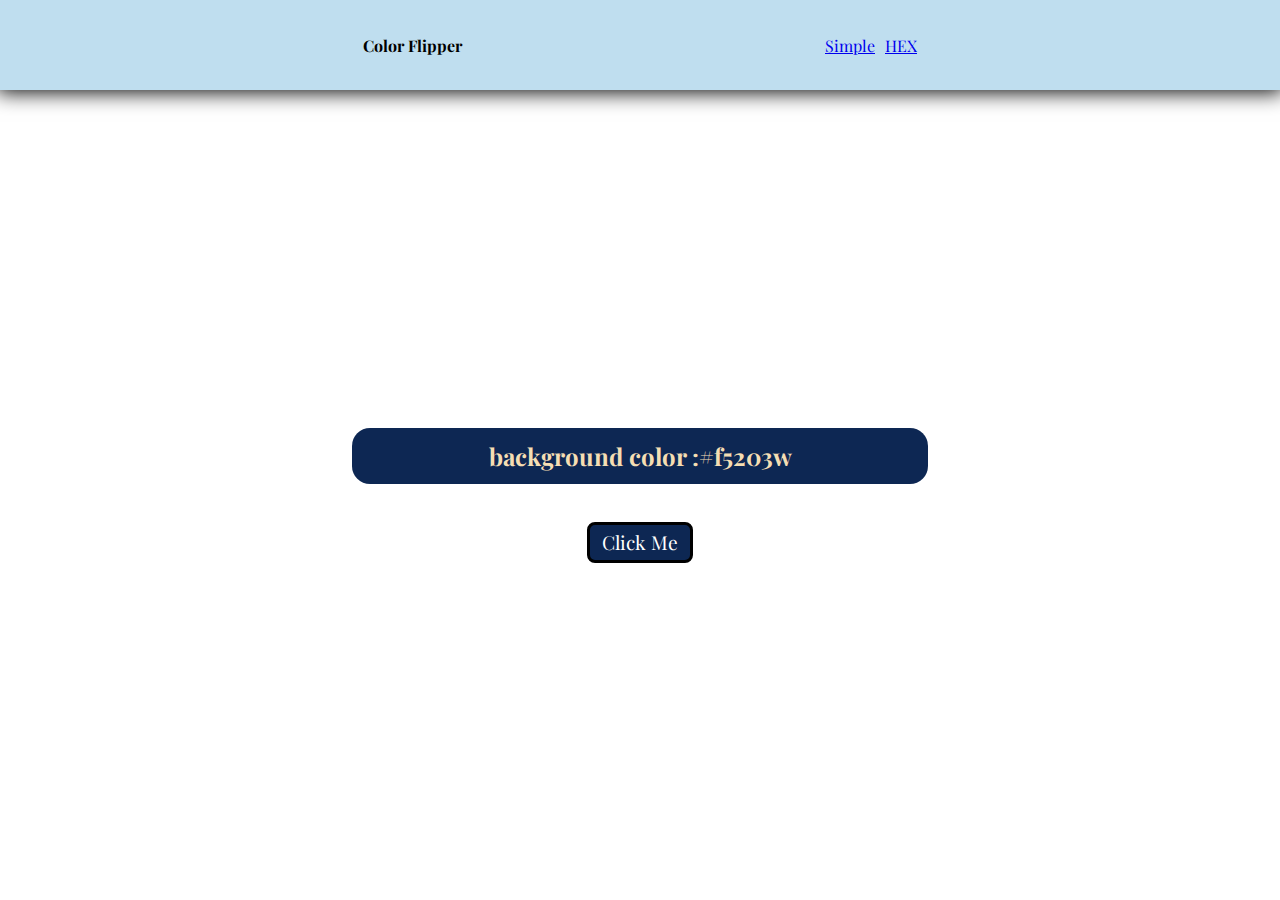
<file: index.html>
<!DOCTYPE html>
<html lang="en">
<head>
    <meta charset="UTF-8">
    <meta name="viewport" content="width=device-width, initial-scale=1.0">
    <title>SIMPLE</title>
    <link rel="stylesheet" href="cfs.css">
</head>
<body>
  <nav>
    <div class="nav-center">
        <h4>Color Flipper</h4>
        <ul class="navlinks">
            <li><a href="index.html">Simple</a></li>
            <li><a href="hex.html">HEX</a></li>
        </ul>
    </div>
  </nav>
  <main>
    <div class="container">
      <h2>background color :   <span class="color">  #f5203w</span></h2>
      
      <button class="btn btn-hero" id="btn">Click Me </button>
    </div>
  </main>

    <script src="./cfjs.js">

    </script>
</body>
</html>
</file>
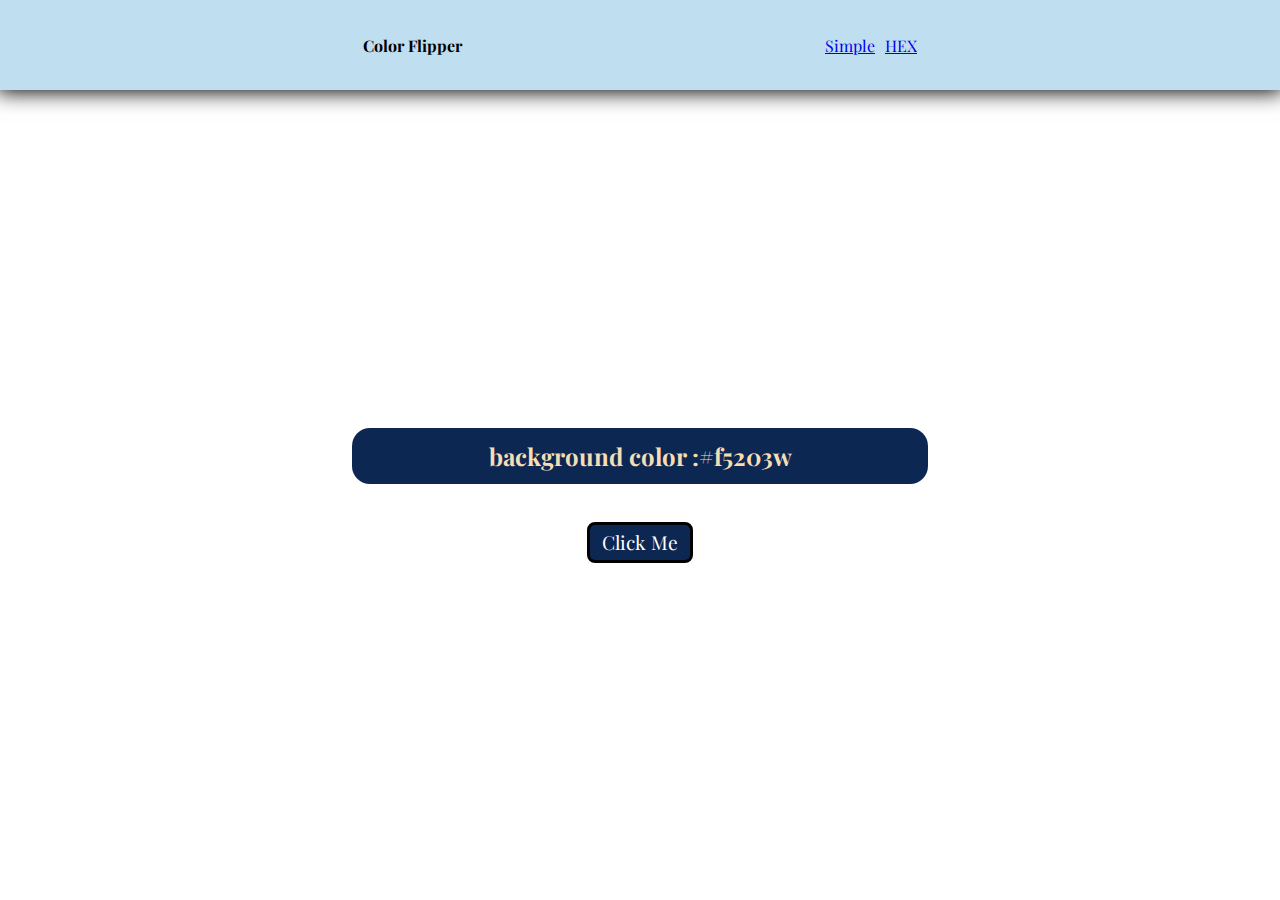
<file: colorflipper.html>
<!DOCTYPE html>
<html lang="en">
<head>
    <meta charset="UTF-8">
    <meta name="viewport" content="width=device-width, initial-scale=1.0">
    <title>SIMPLE</title>
    <link rel="stylesheet" href="cfs.css">
</head>
<body>
  <nav>
    <div class="nav-center">
        <h4>Color Flipper</h4>
        <ul class="navlinks">
            <li><a href="colorflipper.html">Simple</a></li>
            <li><a href="hex.html">HEX</a></li>
        </ul>
    </div>
  </nav>
  <main>
    <div class="container">
      <h2>background color :   <span class="color">  #f5203w</span></h2>
      
      <button class="btn btn-hero" id="btn">Click Me </button>
    </div>
  </main>

    <script src="./cfjs.js">

    </script>
</body>
</html>
</file>
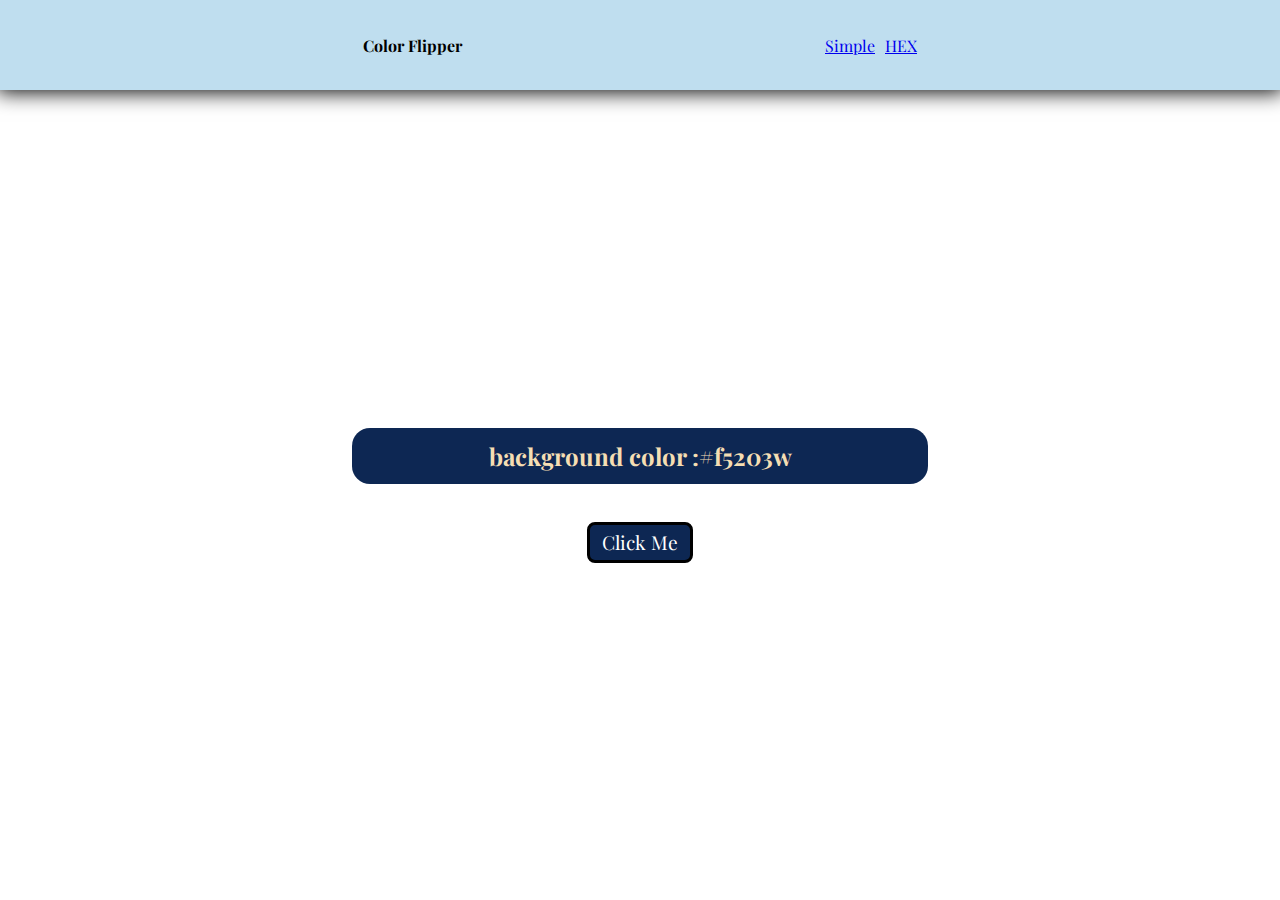
<file: hex.html>
<!DOCTYPE html>
<html lang="en">
<head>
    <meta charset="UTF-8">
    <meta name="viewport" content="width=device-width, initial-scale=1.0">
    <title>HEX ORIENTED</title>
    <link rel="stylesheet" href="cfs.css">
</head>
<body>
  <nav>
    <div class="nav-center">
        <h4>Color Flipper</h4>
        <ul class="navlinks">
            <li><a href="index.html">Simple</a></li>
            <li><a href="hex.html">HEX</a></li>
        </ul>
    </div>
  </nav>
  <main>
    <div class="container">
      <h2>background color :   <span class="color">  #f5203w</span></h2>
      
      <button class="btn btn-hero" id="btn">Click Me </button>
    </div>
  </main>

    <script src="./hex.js">

    </script>
</body>
</html>
</file>
<file: cfs.css>
@import url('https://fonts.googleapis.com/css2?family=Playfair+Display:ital,wght@0,400..900;1,400..900&display=swap');

*{
    margin: 0;
    padding: 0;
    font-family: "Playfair Display", serif;
}
.nav-center{
    display: flex;
    justify-content:space-evenly;
    align-items: center;
    background-color: #bfdeef;
    height: 10vh;
    box-shadow: 0px -1px 20px 3px black;
}
.nav-center ul{
    list-style: none;
    display: flex;
    gap: 10px;
}
main{
    display: flex;
    justify-content: center;
}
.container{
    height: 90vh;
    width: 74vw;
    display: flex;
    justify-content: center;
    align-items: center;
    gap: 38px;
    flex-direction: column;
}
h2{
    font-size: x-large;
    display: flex;
    height: 56px;
    width: 45vw;
    justify-content: center; align-items: center;
    color: wheat;
    background-color: rgb(13, 39, 83);
    border-radius: 18px;
    
}
.btn{
    height: 20px;
    width: 106px;
    height: 41px;
    font-size: larger;
    color: rgb(255, 255, 255);
    border: black solid;
    border-radius: 8px;
    background-color: rgb(13, 39, 83);
}
.btn:hover{
    background-color: blueviolet;
}
@media (max-width: 649px) and (min-width: 300px){
    h2{
        font-size: 18px;
        width: 66vw;
    }
}
</file>
